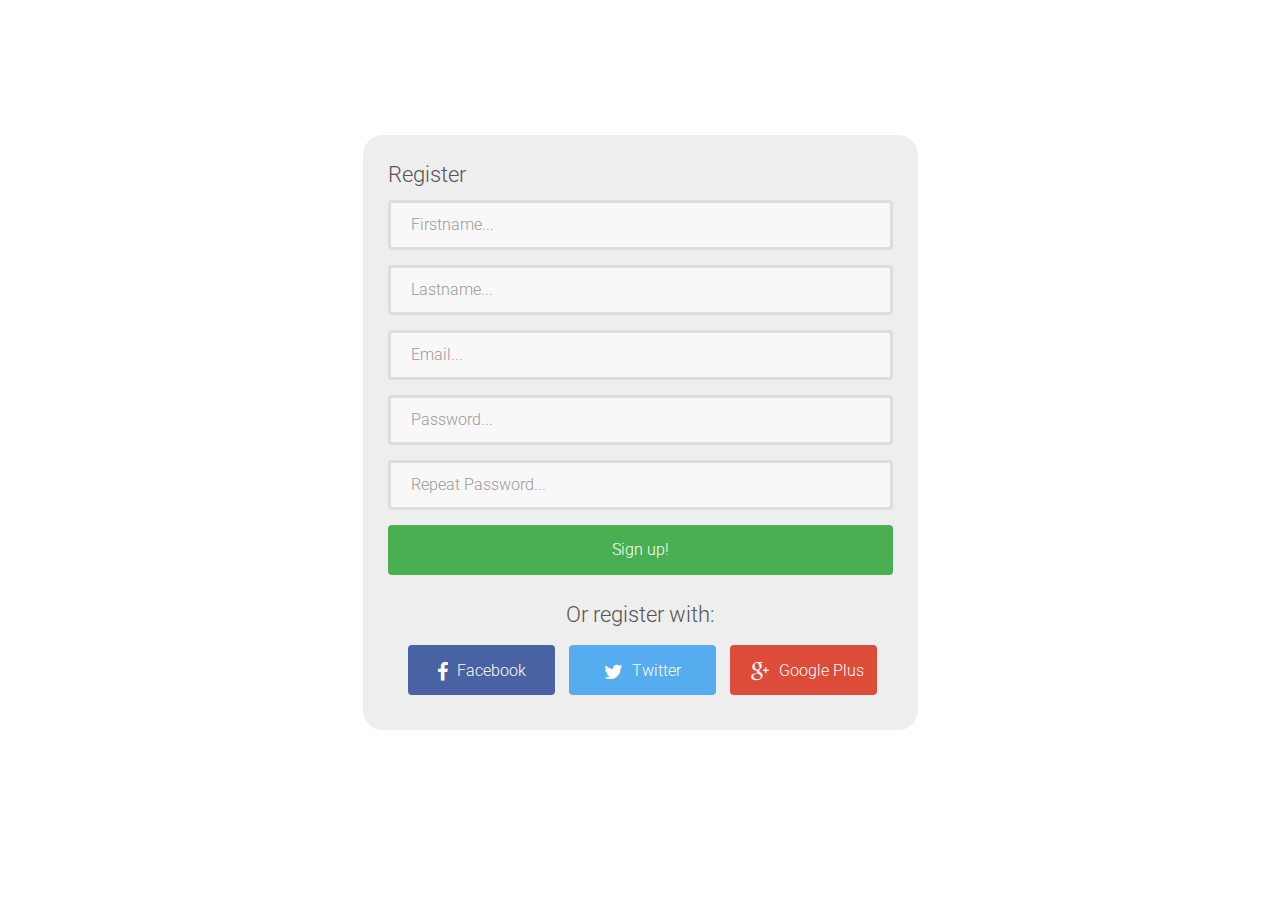
<file: bootstrap-login-forms/index.html>
<!DOCTYPE html>
<html lang="en">

    <head>

        <meta charset="utf-8">
        <meta http-equiv="X-UA-Compatible" content="IE=edge">
        <meta name="viewport" content="width=device-width, initial-scale=1">
        <title>Bootstrap Login Form Template</title>

        <!-- CSS -->
        <link rel="stylesheet" href="http://fonts.googleapis.com/css?family=Roboto:400,100,300,500">
        <link rel="stylesheet" href="assets/bootstrap/css/bootstrap.min.css">
        <link rel="stylesheet" href="assets/font-awesome/css/font-awesome.min.css">
		<link rel="stylesheet" href="assets/css/form-elements.css">
        <link rel="stylesheet" href="assets/css/style.css">

        <!-- HTML5 Shim and Respond.js IE8 support of HTML5 elements and media queries -->
        <!-- WARNING: Respond.js doesn't work if you view the page via file:// -->

        <!-- Favicon and touch icons -->
        <link rel="shortcut icon" href="assets/ico/favicon.png">
        <link rel="apple-touch-icon-precomposed" sizes="144x144" href="assets/ico/apple-touch-icon-144-precomposed.png">
        <link rel="apple-touch-icon-precomposed" sizes="114x114" href="assets/ico/apple-touch-icon-114-precomposed.png">
        <link rel="apple-touch-icon-precomposed" sizes="72x72" href="assets/ico/apple-touch-icon-72-precomposed.png">
        <link rel="apple-touch-icon-precomposed" href="assets/ico/apple-touch-icon-57-precomposed.png">

    </head>

    <body>

        <!-- Top content -->
        <div class="top-content">
        	
            <div class="inner-bg">
                <div class="container">
                    <div class="row">
                        <div class="col-sm-6 col-sm-offset-3 form-box">
                            <div class="form-bottom">
                                <h3>
                                    Register
                                </h3>
			                    <form role="form" action="" method="post" class="login-form">
			                    	<div class="form-group">
			                    		<label class="sr-only" for="form-firstname">Firstname</label>
			                        	<input type="text" name="form-firstname" placeholder="Firstname..." class="form-username form-control" id="form-firstname">
			                        </div>
                                    <div class="form-group">
                                        <label class="sr-only" for="form-lastname">Lastname</label>
                                        <input type="text" name="form-lastname" placeholder="Lastname..." class="form-username form-control" id="form-lastname">
                                    </div>
                                    <div class="form-group">
                                        <label class="sr-only" for="form-email">Email</label>
                                        <input type="email" name="form-email" placeholder="Email..." class="form-username form-control" id="form-email">
                                    </div>
			                        <div class="form-group">
			                        	<label class="sr-only" for="form-password">Password</label>
			                        	<input type="password" name="form-password" placeholder="Password..." class="form-password form-control" id="form-password">
			                        </div>
                                    <div class="form-group">
                                        <label class="sr-only" for="form-password2">Repeat Password</label>
                                        <input type="password" name="form-password2" placeholder="Repeat Password..." class="form-password form-control" id="form-password2">
                                    </div>
			                        <button type="submit" class="btn">Sign up!</button>
			                    </form>
                                <div class="register-methods">
                                    <h3>Or register with:</h3>
                                </div>
                                <div class="social-login-buttons">
                                    <a class="btn btn-link-1 btn-link-1-facebook" href="#">
                                        <i class="fa fa-facebook"></i> Facebook
                                    </a>
                                    <a class="btn btn-link-1 btn-link-1-twitter" href="#">
                                        <i class="fa fa-twitter"></i> Twitter
                                    </a>
                                    <a class="btn btn-link-1 btn-link-1-google-plus" href="#">
                                        <i class="fa fa-google-plus"></i> Google Plus
                                    </a>
                                </div>
		                    </div>
                        </div>
                    </div>

                </div>
            </div>
            
        </div>


        <!-- Javascript -->
        <script src="assets/js/jquery-1.11.1.min.js"></script>
        <script src="assets/bootstrap/js/bootstrap.min.js"></script>
        <script src="assets/js/scripts.js"></script>
    </body>

</html>
</file>
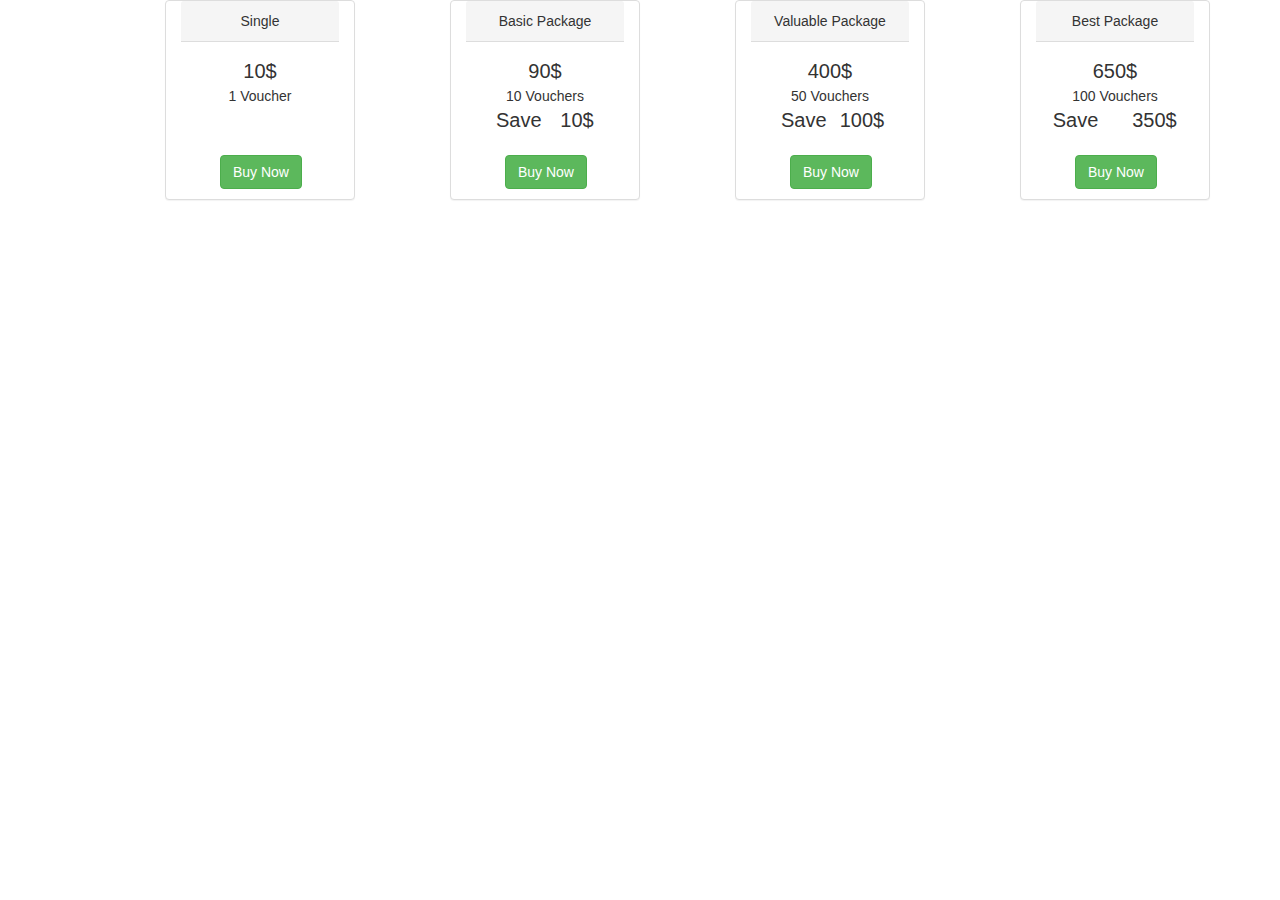
<file: packages.html>
<html>
    <header>
        <!-- Latest compiled and minified CSS -->
        <link rel="stylesheet" href="https://maxcdn.bootstrapcdn.com/bootstrap/3.3.7/css/bootstrap.min.css" integrity="sha384-BVYiiSIFeK1dGmJRAkycuHAHRg32OmUcww7on3RYdg4Va+PmSTsz/K68vbdEjh4u" crossorigin="anonymous">
    </header>
    <style>
        .price{
            font-size: 20px;
        }

        .save_money, .save_money_number{
            font-size: 20px;
        }

        .package{
            padding-bottom: 10px;
            min-height: 200px;
        }

        .buy-button {
            position: absolute;
            bottom: 10px;
            width: 85%;
        }
    </style>
    <body>
        <div class="container text-center">
            <div class="package col-md-2 panel col-md-offset-1 panel-default">
                <div class="panel-heading">Single</div>
                <div class="panel-body">
                    <div class="price">
                        10$
                    </div>
                    <div class="voucher_number">
                        <span class="vouchers_number">1</span> Voucher
                    </div>
                    <div class="save_money col-md-6">

                    </div>
                </div>

                <div class=" buy-button">
                    <button type="button" class="btn btn-success">Buy Now</button>
                </div>
            </div>
            <div class="package col-md-2 col-md-offset-1 panel panel-default">
                <div class="panel-heading">Basic Package</div>
                <div class="panel-body">
                    <div class="price">
                        90$
                    </div>
                    <div class="voucher_number">
                        <span class="vouchers_number">10</span> Vouchers
                    </div>
                    <div class="save_money col-md-6">Save</div>
                    <div class="save_money_number">10$</div>
                </div>

                <div class=" buy-button">
                    <button type="button" class="btn btn-success">Buy Now</button>
                </div>
            </div>
            <div class="package col-md-2 col-md-offset-1 panel panel-default">
                <div class="panel-heading">Valuable Package</div>
                <div class="panel-body">
                    <div class="price">
                        400$
                    </div>
                    <div class="voucher_number">
                        <span class="vouchers_number">50</span> Vouchers
                    </div>
                    <div class="save_money col-md-6">Save</div>
                    <div class="save_money_number">100$</div>
                </div>

                <div class=" buy-button">
                    <button type="button" class="btn btn-success">Buy Now</button>
                </div>
            </div>
            <div class="package col-md-2 col-md-offset-1 panel panel-default">
                <div class="panel-heading">Best Package</div>
                <div class="panel-body">
                    <div class="price">
                        650$
                    </div>
                    <div class="voucher_number">
                        <span class="vouchers_number">100</span> Vouchers
                    </div>
                    <div class="row">
                        <div class="save_money col-md-6">Save</div>
                        <div class="save_money_number">350$</div>
                    </div>
                </div>
                <div class=" buy-button">
                    <button type="button" class="btn btn-success">Buy Now</button>
                </div>
            </div>
        </div>
    </body>
</html>
</file>
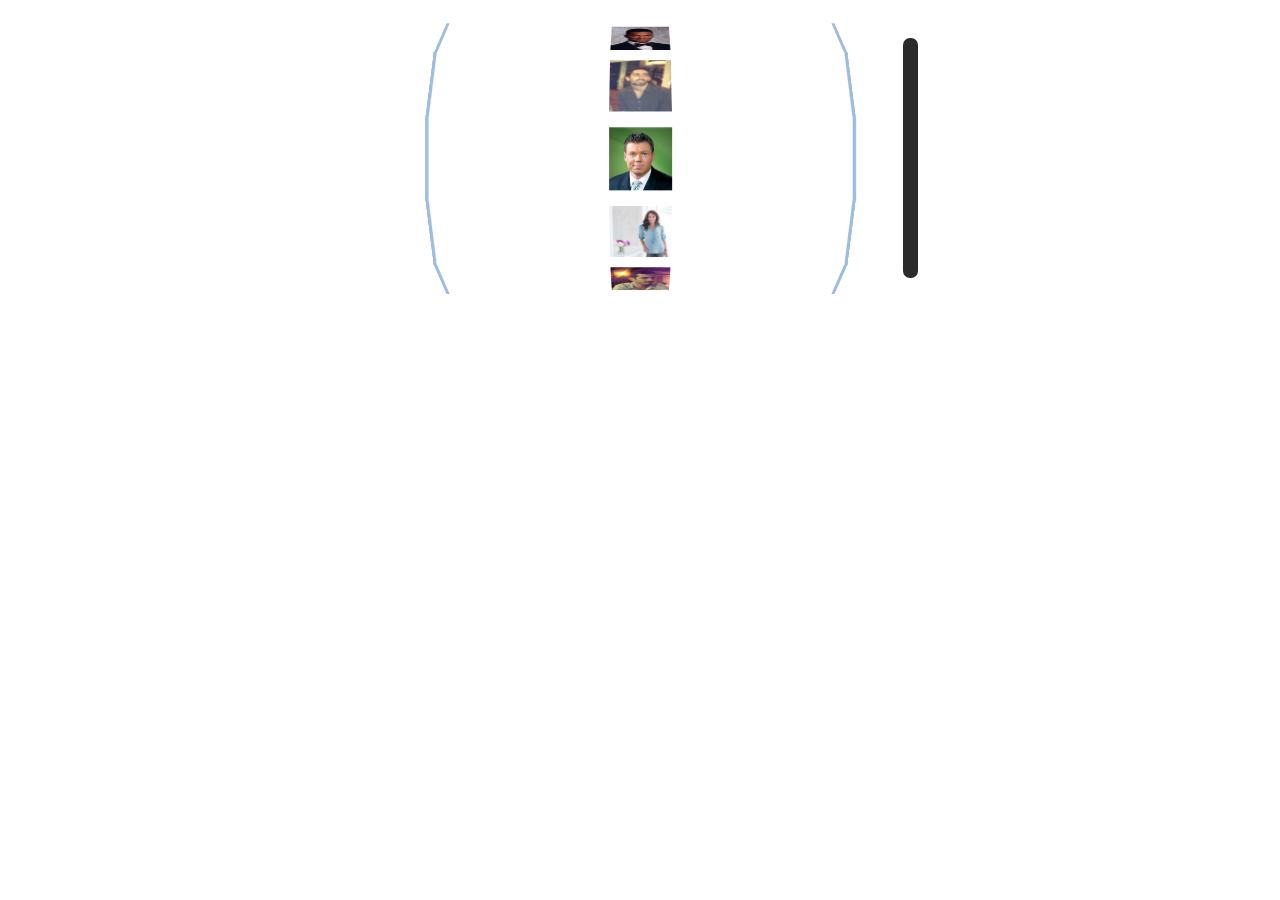
<file: slot.html>
<style>
    .pane,
    .disc,
    .part {
        box-sizing: border-box;
        -webkit-transform-style: preserve-3d;
        transform-style: preserve-3d;
        -webkit-backface-visibility: hidden;
        backface-visibility: hidden;
    }

    .pane {
        position: relative;
        width: 475px;
        height: 297px;
        /* transform: rotate3d(0, 1, 0, 60deg); */
        margin: auto;
        -webkit-perspective: 1000px;
        perspective: 1000px;
    }

    .pane:before,
    .pane:after {
        position: absolute;
        display: block;
        width: 475px;
        height: 297px;
        content: '';
        background-image: url(http://roobin.ru/img-host/front.png);
        background-size: 100%;
    }

    .pane:after {
        z-index: 40;
        -webkit-transform: translateZ(140px) scale(.867);
        transform: translateZ(140px) scale(.867);
    }

    .pane:before {
        background-image: url(http://roobin.ru/img-host/back.svg);
    }

    .disc {
        position: absolute;
        top: 3px;
        right: 0;
        bottom: 0;
        /* outline: 1px solid; */
        left: 0;
        width: 375px;
        height: 260px;
        margin: auto;
        transition: -webkit-transform 2s cubic-bezier(.55, -.4, .42, 1.55);
        transition: transform 2s cubic-bezier(.55, -.4, .42, 1.55);
        transition: -webkit-transform 2s cubic-bezier(.55, -.4, .42, 1.55), -webkit-transform 2s cubic-bezier(.55, -.4, .42, 1.55);
        transition: transform 2s cubic-bezier(.55, -.4, .42, 1.55), -webkit-transform 2s cubic-bezier(.55, -.4, .42, 1.55);
    }

    .disc .part {
        position: absolute;
        top: 0;
        right: 0;
        bottom: 0;
        left: 0;
        width: 375px;
        height: 73px;
        margin: auto;
        text-align: center;
        border-right: 3px #9ebdde solid;
        border-left: 3px #9ebdde solid;
        background-color: #fff;
    }

    .disc .part:nth-child(1) {
        -webkit-transform: rotate3d(1, 0, 0, 0deg) translate3d(0, 0, 130px);
        transform: rotate3d(1, 0, 0, 0deg) translate3d(0, 0, 130px);
    }

    .disc .part:nth-child(2) {
        -webkit-transform: rotate3d(1, 0, 0, 30deg) translate3d(0, 0, 130px);
        transform: rotate3d(1, 0, 0, 30deg) translate3d(0, 0, 130px);
    }

    .disc .part:nth-child(3) {
        -webkit-transform: rotate3d(1, 0, 0, 60deg) translate3d(0, 0, 130px);
        transform: rotate3d(1, 0, 0, 60deg) translate3d(0, 0, 130px);
    }

    .disc .part:nth-child(4) {
        -webkit-transform: rotate3d(1, 0, 0, 90deg) translate3d(0, 0, 130px);
        transform: rotate3d(1, 0, 0, 90deg) translate3d(0, 0, 130px);
    }

    .disc .part:nth-child(5) {
        -webkit-transform: rotate3d(1, 0, 0, 120deg) translate3d(0, 0, 130px);
        transform: rotate3d(1, 0, 0, 120deg) translate3d(0, 0, 130px);
    }

    .disc .part:nth-child(6) {
        -webkit-transform: rotate3d(1, 0, 0, 150deg) translate3d(0, 0, 130px);
        transform: rotate3d(1, 0, 0, 150deg) translate3d(0, 0, 130px);
    }

    .disc .part:nth-child(7) {
        -webkit-transform: rotate3d(1, 0, 0, 180deg) translate3d(0, 0, 130px);
        transform: rotate3d(1, 0, 0, 180deg) translate3d(0, 0, 130px);
    }

    .disc .part:nth-child(8) {
        -webkit-transform: rotate3d(1, 0, 0, 210deg) translate3d(0, 0, 130px);
        transform: rotate3d(1, 0, 0, 210deg) translate3d(0, 0, 130px);
    }

    .disc .part:nth-child(9) {
        -webkit-transform: rotate3d(1, 0, 0, 240deg) translate3d(0, 0, 130px);
        transform: rotate3d(1, 0, 0, 240deg) translate3d(0, 0, 130px);
    }

    .disc .part:nth-child(10) {
        -webkit-transform: rotate3d(1, 0, 0, 270deg) translate3d(0, 0, 130px);
        transform: rotate3d(1, 0, 0, 270deg) translate3d(0, 0, 130px);
    }

    .disc .part:nth-child(11) {
        -webkit-transform: rotate3d(1, 0, 0, 300deg) translate3d(0, 0, 130px);
        transform: rotate3d(1, 0, 0, 300deg) translate3d(0, 0, 130px);
    }

    .disc .part:nth-child(12) {
        -webkit-transform: rotate3d(1, 0, 0, 330deg) translate3d(0, 0, 130px);
        transform: rotate3d(1, 0, 0, 330deg) translate3d(0, 0, 130px);
    }

    input[type='radio'] {
         display: none;
    }

    input[type='radio']:checked ~ .pane .disc {
        -webkit-transform: rotate3d(1, 0, 0, -1020deg);
        transform: rotate3d(1, 0, 0, -1020deg);
        -webkit-animation: rotate 5s cubic-bezier(.77, 1.01, .87, 1.11);
        animation: rotate 5s cubic-bezier(.77, 1.01, .87, 1.11);
    }

    @-webkit-keyframes rotate {
        from {
            -webkit-transform: rotate3d(1, 0, 0, 0deg);
            transform: rotate3d(1, 0, 0, 0deg);
        }
        to {
            -webkit-transform: rotate3d(1, 0, 0, -1020deg);
            transform: rotate3d(1, 0, 0, -1020deg);
        }
    }

    @keyframes rotate {
        from {
            -webkit-transform: rotate3d(1, 0, 0, 0deg);
            transform: rotate3d(1, 0, 0, 0deg);
        }
        to {
            -webkit-transform: rotate3d(1, 0, 0, -1020deg);
            transform: rotate3d(1, 0, 0, -1020deg);
        }
    }

    .lever-hole {
        position: absolute;
        top: 30px;
        right: -40px;
        width: 15px;
        height: 240px;
        border-radius: 7px;
        background-color: #2b2b2b;
        -webkit-perspective: 1000px;
        perspective: 1000px;
    }

    label.lever {
        position: absolute;
        top: -28px;
        left: 3px;
        width: 22px;
        height: 155px;
        cursor: pointer;
        transition: -webkit-transform .2s cubic-bezier(.13, .78, .65, 1.22);
        transition: transform .2s cubic-bezier(.13, .78, .65, 1.22);
        transition: -webkit-transform .2s cubic-bezier(.13, .78, .65, 1.22), -webkit-transform .2s cubic-bezier(.13, .78, .65, 1.22);
        transition: transform .2s cubic-bezier(.13, .78, .65, 1.22), -webkit-transform .2s cubic-bezier(.13, .78, .65, 1.22);
        -webkit-transform-origin: bottom;
        transform-origin: bottom;
        background-image: url(http://roobin.ru/img-host/lever.svg);
        background-repeat: no-repeat;
    }

    label.lever:active {
        -webkit-transform: translateY(20px) rotateX(-60deg);
        transform: translateY(20px) rotateX(-60deg);
    }

    label.lever .ball {
        position: absolute;
        top: -29px;
        left: -7px;
        width: 54px;
        height: 54px;
        transition: -webkit-transform .2s cubic-bezier(.13, .78, .65, 1.22);
        transition: transform .2s cubic-bezier(.13, .78, .65, 1.22);
        transition: -webkit-transform .2s cubic-bezier(.13, .78, .65, 1.22), -webkit-transform .2s cubic-bezier(.13, .78, .65, 1.22);
        transition: transform .2s cubic-bezier(.13, .78, .65, 1.22), -webkit-transform .2s cubic-bezier(.13, .78, .65, 1.22);
        background-image: url(http://roobin.ru/img-host/ball.png);
        -webkit-transform-style: preserve-3d;
        transform-style: preserve-3d;
    }

    label.lever:active .ball {
        -webkit-transform: scaleY(1.7);
        transform: scaleY(1.7);
    }

    .btn-wrapper {
        display: block;
        max-width: 408px;
        min-height: 85px;
        margin-top: 70px;
        margin-right: auto;
        margin-left: auto;
        padding-top: 11px;
        pointer-events: none;
        opacity: .2;
        border-radius: 100px;
        background-color: rgba(26, 26, 26, .14);
    }

    input[type='radio']:checked ~ .btn-wrapper {
        -webkit-animation: btn-enable 6s ease;
        animation: btn-enable 6s ease;
        pointer-events: auto;
        opacity: 1;
    }

    @-webkit-keyframes btn-enable {
        from {
            pointer-events: none;
            opacity: .2;
        }
        90% {
            pointer-events: none;
            opacity: .2;
        }
        to {
            pointer-events: auto;
            opacity: 1;
        }
    }

    @keyframes btn-enable {
        from {
            pointer-events: none;
            opacity: .2;
        }
        90% {
            pointer-events: none;
            opacity: .2;
        }
        to {
            pointer-events: auto;
            opacity: 1;
        }
    }

    .get-gift {
        font-family: 'Bauhausc medium', sans-serif;
        font-size: 16px;
        line-height: inherit;
        display: block;
        max-width: 383px;
        min-height: 48px;
        margin-right: auto;
        margin-left: auto;
        padding-top: 25px;
        cursor: pointer;
        text-align: center;
        text-decoration: none;
        text-transform: uppercase;
        color: #7a610b;
        border: 1px solid #dab023;
        border-radius: 100px;
        background-color: #e1b728;
        background-image: linear-gradient(to top, #e1b728, #f5c72c);
    }

    .get-gift:hover {
        background-color: yellow;
        background-image: none;
    }

</style>

<style>
    .avatar_img{
        width: 55px;
        height: 55px;
    }

    .disc .part {
        padding-top: 9px;
    }

</style>

<script>
</script>
<html>
<body>
<input type="radio" id="whirl" autocomplete="off">
<div class="pane">
    <div class="disc">
        <div class="part"><img class="avatar_img" src="avatar_img/smart.jpg" alt=""></div>
        <div class="part"><img class="avatar_img" src="avatar_img/tal.jpg" alt=""></div>
        <div class="part"><img class="avatar_img" src="avatar_img/CarltonBanks.jpg" alt=""></div>
        <div class="part"><img class="avatar_img" src="avatar_img/women2.jpg" alt=""></div>
        <div class="part"><img class="avatar_img" src="avatar_img/jewish.JPG" alt=""></div>
        <div class="part"><img class="avatar_img" src="avatar_img/old.jpg" alt=""></div>
        <div class="part"><img class="avatar_img" src="avatar_img/smart.jpg" alt=""></div>
        <div class="part"><img class="avatar_img" src="avatar_img/women1.jpg" alt=""></div>
        <div class="part"><img class="avatar_img" src="avatar_img/indian.jpg" alt=""></div>
        <div class="part"><img class="avatar_img" src="avatar_img/george.jpg" alt=""></div>
        <div class="part"><img class="avatar_img" src="avatar_img/ariel.jpg" alt=""></div>
        <div class="part"><img class="avatar_img" src="avatar_img/anna.jpg" alt=""></div>
    </div>
    <div class="lever-hole">
        <label for="whirl" class="lever">
            <span class="ball"></span>
        </label>
    </div>
</div>
		<!--<span class="btn-wrapper">-->
			<!--<a href="#" class="get-gift">Get Gift!</a>-->
		<!--</span>-->
</body>
</html>
</file>
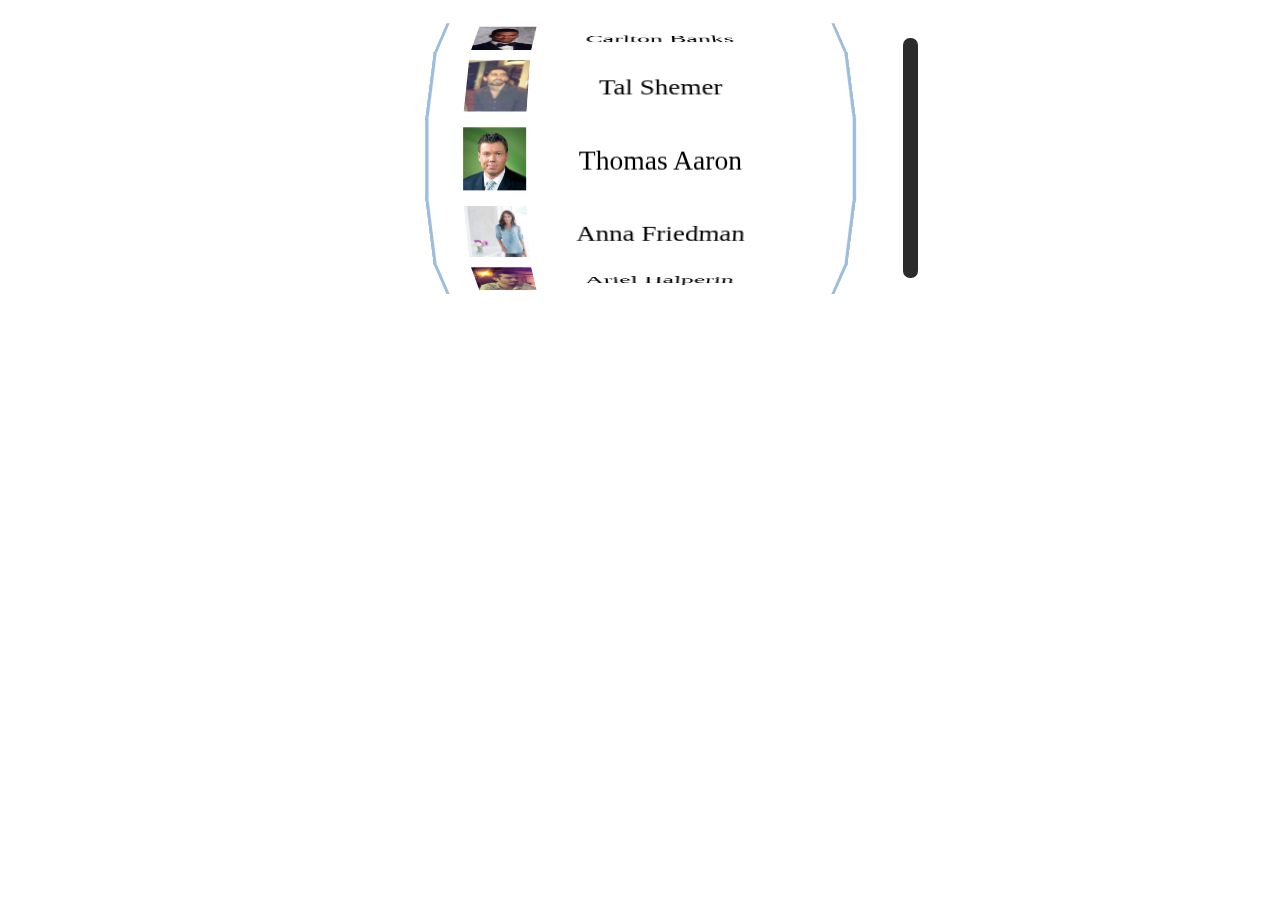
<file: slot2.html>
<style>
    .pane,
    .disc,
    .part {
        box-sizing: border-box;
        -webkit-transform-style: preserve-3d;
        transform-style: preserve-3d;
        -webkit-backface-visibility: hidden;
        backface-visibility: hidden;
    }

    .pane {
        position: relative;
        width: 475px;
        height: 297px;
        /* transform: rotate3d(0, 1, 0, 60deg); */
        margin: auto;
        -webkit-perspective: 1000px;
        perspective: 1000px;
    }

    .pane:before,
    .pane:after {
        position: absolute;
        display: block;
        width: 475px;
        height: 297px;
        content: '';
        background-image: url(http://roobin.ru/img-host/front.png);
        background-size: 100%;
    }

    .pane:after {
        z-index: 40;
        -webkit-transform: translateZ(140px) scale(.867);
        transform: translateZ(140px) scale(.867);
    }

    .pane:before {
        background-image: url(http://roobin.ru/img-host/back.svg);
    }

    .disc {
        position: absolute;
        top: 3px;
        right: 0;
        bottom: 0;
        /* outline: 1px solid; */
        left: 0;
        width: 375px;
        height: 260px;
        margin: auto;
        transition: -webkit-transform 2s cubic-bezier(.55, -.4, .42, 1.55);
        transition: transform 2s cubic-bezier(.55, -.4, .42, 1.55);
        transition: -webkit-transform 2s cubic-bezier(.55, -.4, .42, 1.55), -webkit-transform 2s cubic-bezier(.55, -.4, .42, 1.55);
        transition: transform 2s cubic-bezier(.55, -.4, .42, 1.55), -webkit-transform 2s cubic-bezier(.55, -.4, .42, 1.55);
    }

    .disc .part {
        position: absolute;
        top: 0;
        right: 0;
        bottom: 0;
        left: 0;
        width: 375px;
        height: 73px;
        margin: auto;
        border-right: 3px #9ebdde solid;
        border-left: 3px #9ebdde solid;
        background-color: #fff;
    }

    .disc .part:nth-child(1) {
        -webkit-transform: rotate3d(1, 0, 0, 0deg) translate3d(0, 0, 130px);
        transform: rotate3d(1, 0, 0, 0deg) translate3d(0, 0, 130px);
    }

    .disc .part:nth-child(2) {
        -webkit-transform: rotate3d(1, 0, 0, 30deg) translate3d(0, 0, 130px);
        transform: rotate3d(1, 0, 0, 30deg) translate3d(0, 0, 130px);
    }

    .disc .part:nth-child(3) {
        -webkit-transform: rotate3d(1, 0, 0, 60deg) translate3d(0, 0, 130px);
        transform: rotate3d(1, 0, 0, 60deg) translate3d(0, 0, 130px);
    }

    .disc .part:nth-child(4) {
        -webkit-transform: rotate3d(1, 0, 0, 90deg) translate3d(0, 0, 130px);
        transform: rotate3d(1, 0, 0, 90deg) translate3d(0, 0, 130px);
    }

    .disc .part:nth-child(5) {
        -webkit-transform: rotate3d(1, 0, 0, 120deg) translate3d(0, 0, 130px);
        transform: rotate3d(1, 0, 0, 120deg) translate3d(0, 0, 130px);
    }

    .disc .part:nth-child(6) {
        -webkit-transform: rotate3d(1, 0, 0, 150deg) translate3d(0, 0, 130px);
        transform: rotate3d(1, 0, 0, 150deg) translate3d(0, 0, 130px);
    }

    .disc .part:nth-child(7) {
        -webkit-transform: rotate3d(1, 0, 0, 180deg) translate3d(0, 0, 130px);
        transform: rotate3d(1, 0, 0, 180deg) translate3d(0, 0, 130px);
    }

    .disc .part:nth-child(8) {
        -webkit-transform: rotate3d(1, 0, 0, 210deg) translate3d(0, 0, 130px);
        transform: rotate3d(1, 0, 0, 210deg) translate3d(0, 0, 130px);
    }

    .disc .part:nth-child(9) {
        -webkit-transform: rotate3d(1, 0, 0, 240deg) translate3d(0, 0, 130px);
        transform: rotate3d(1, 0, 0, 240deg) translate3d(0, 0, 130px);
    }

    .disc .part:nth-child(10) {
        -webkit-transform: rotate3d(1, 0, 0, 270deg) translate3d(0, 0, 130px);
        transform: rotate3d(1, 0, 0, 270deg) translate3d(0, 0, 130px);
    }

    .disc .part:nth-child(11) {
        -webkit-transform: rotate3d(1, 0, 0, 300deg) translate3d(0, 0, 130px);
        transform: rotate3d(1, 0, 0, 300deg) translate3d(0, 0, 130px);
    }

    .disc .part:nth-child(12) {
        -webkit-transform: rotate3d(1, 0, 0, 330deg) translate3d(0, 0, 130px);
        transform: rotate3d(1, 0, 0, 330deg) translate3d(0, 0, 130px);
    }

    input[type='radio'] {
         display: none;
    }

    input[type='radio']:checked ~ .pane .disc {
        -webkit-transform: rotate3d(1, 0, 0, -1020deg);
        transform: rotate3d(1, 0, 0, -1020deg);
        -webkit-animation: rotate 5s cubic-bezier(.77, 1.01, .87, 1.11);
        animation: rotate 5s cubic-bezier(.77, 1.01, .87, 1.11);
    }

    @-webkit-keyframes rotate {
        from {
            -webkit-transform: rotate3d(1, 0, 0, 0deg);
            transform: rotate3d(1, 0, 0, 0deg);
        }
        to {
            -webkit-transform: rotate3d(1, 0, 0, -1020deg);
            transform: rotate3d(1, 0, 0, -1020deg);
        }
    }

    @keyframes rotate {
        from {
            -webkit-transform: rotate3d(1, 0, 0, 0deg);
            transform: rotate3d(1, 0, 0, 0deg);
        }
        to {
            -webkit-transform: rotate3d(1, 0, 0, -1020deg);
            transform: rotate3d(1, 0, 0, -1020deg);
        }
    }

    .lever-hole {
        position: absolute;
        top: 30px;
        right: -40px;
        width: 15px;
        height: 240px;
        border-radius: 7px;
        background-color: #2b2b2b;
        -webkit-perspective: 1000px;
        perspective: 1000px;
    }

    label.lever {
        position: absolute;
        top: -28px;
        left: 3px;
        width: 22px;
        height: 155px;
        cursor: pointer;
        transition: -webkit-transform .2s cubic-bezier(.13, .78, .65, 1.22);
        transition: transform .2s cubic-bezier(.13, .78, .65, 1.22);
        transition: -webkit-transform .2s cubic-bezier(.13, .78, .65, 1.22), -webkit-transform .2s cubic-bezier(.13, .78, .65, 1.22);
        transition: transform .2s cubic-bezier(.13, .78, .65, 1.22), -webkit-transform .2s cubic-bezier(.13, .78, .65, 1.22);
        -webkit-transform-origin: bottom;
        transform-origin: bottom;
        background-image: url(http://roobin.ru/img-host/lever.svg);
        background-repeat: no-repeat;
    }

    label.lever:active {
        -webkit-transform: translateY(20px) rotateX(-60deg);
        transform: translateY(20px) rotateX(-60deg);
    }

    label.lever .ball {
        position: absolute;
        top: -29px;
        left: -7px;
        width: 54px;
        height: 54px;
        transition: -webkit-transform .2s cubic-bezier(.13, .78, .65, 1.22);
        transition: transform .2s cubic-bezier(.13, .78, .65, 1.22);
        transition: -webkit-transform .2s cubic-bezier(.13, .78, .65, 1.22), -webkit-transform .2s cubic-bezier(.13, .78, .65, 1.22);
        transition: transform .2s cubic-bezier(.13, .78, .65, 1.22), -webkit-transform .2s cubic-bezier(.13, .78, .65, 1.22);
        background-image: url(http://roobin.ru/img-host/ball.png);
        -webkit-transform-style: preserve-3d;
        transform-style: preserve-3d;
    }

    label.lever:active .ball {
        -webkit-transform: scaleY(1.7);
        transform: scaleY(1.7);
    }

    .btn-wrapper {
        display: block;
        max-width: 408px;
        min-height: 85px;
        margin-top: 70px;
        margin-right: auto;
        margin-left: auto;
        padding-top: 11px;
        pointer-events: none;
        opacity: .2;
        border-radius: 100px;
        background-color: rgba(26, 26, 26, .14);
    }

    input[type='radio']:checked ~ .btn-wrapper {
        -webkit-animation: btn-enable 6s ease;
        animation: btn-enable 6s ease;
        pointer-events: auto;
        opacity: 1;
    }

    @-webkit-keyframes btn-enable {
        from {
            pointer-events: none;
            opacity: .2;
        }
        90% {
            pointer-events: none;
            opacity: .2;
        }
        to {
            pointer-events: auto;
            opacity: 1;
        }
    }

    @keyframes btn-enable {
        from {
            pointer-events: none;
            opacity: .2;
        }
        90% {
            pointer-events: none;
            opacity: .2;
        }
        to {
            pointer-events: auto;
            opacity: 1;
        }
    }

    .get-gift {
        font-family: 'Bauhausc medium', sans-serif;
        font-size: 16px;
        line-height: inherit;
        display: block;
        max-width: 383px;
        min-height: 48px;
        margin-right: auto;
        margin-left: auto;
        padding-top: 25px;
        cursor: pointer;
        text-align: center;
        text-decoration: none;
        text-transform: uppercase;
        color: #7a610b;
        border: 1px solid #dab023;
        border-radius: 100px;
        background-color: #e1b728;
        background-image: linear-gradient(to top, #e1b728, #f5c72c);
    }

    .get-gift:hover {
        background-color: yellow;
        background-image: none;
    }

</style>

<style>
    .avatar_img{
        width: 55px;
        height: 55px;
        margin-left: 30px;
    }

    .avatar_name{
        margin-left: 25px;
        font-size: x-large;
        position: absolute;
        top: 25px;
        width: 50%;
        text-align: center;
    }

    .disc .part {
        padding-top: 9px;
    }

</style>

<script>
</script>
<html>
<body>
<input type="radio" id="whirl" autocomplete="off">
<div class="pane">
    <div class="disc">
        <div class="part"><img class="avatar_img" src="avatar_img/smart.jpg" alt=""><span class="avatar_name">Thomas Aaron</span></div>
        <div class="part"><img class="avatar_img" src="avatar_img/tal.jpg" alt=""><span class="avatar_name">Tal Shemer</span></div>
        <div class="part"><img class="avatar_img" src="avatar_img/CarltonBanks.jpg" alt=""><span class="avatar_name">Carlton Banks</span></div>
        <div class="part"><img class="avatar_img" src="avatar_img/women2.jpg" alt=""><span class="avatar_name">Erica</span></div>
        <div class="part"><img class="avatar_img" src="avatar_img/jewish.JPG" alt=""><span class="avatar_name">Shmuel Hagag</span></div>
        <div class="part"><img class="avatar_img" src="avatar_img/old.jpg" alt=""><span class="avatar_name">Edward Snowden</span></div>
        <div class="part"><img class="avatar_img" src="avatar_img/smart.jpg" alt=""><span class="avatar_name">Richard Branson</span></div>
        <div class="part"><img class="avatar_img" src="avatar_img/women1.jpg" alt=""><span class="avatar_name">Emma Jackson</span></div>
        <div class="part"><img class="avatar_img" src="avatar_img/indian.jpg" alt=""><span class="avatar_name">Aayush Pandey</span></div>
        <div class="part"><img class="avatar_img" src="avatar_img/george.jpg" alt=""><span class="avatar_name">George Kostanza</span></div>
        <div class="part"><img class="avatar_img" src="avatar_img/ariel.jpg" alt=""><span class="avatar_name">Ariel Halperin</span></div>
        <div class="part"><img class="avatar_img" src="avatar_img/anna.jpg" alt=""><span class="avatar_name">Anna Friedman</span></div>
    </div>
    <div class="lever-hole">
        <label for="whirl" class="lever">
            <span class="ball"></span>
        </label>
    </div>
</div>
		<!--<span class="btn-wrapper">-->
			<!--<a href="#" class="get-gift">Get Gift!</a>-->
		<!--</span>-->
</body>
</html>
</file>
<file: bootstrap-login-forms/assets/css/form-elements.css>
input[type="text"], 
input[type="password"],
input[type="email"],
textarea, 
textarea.form-control {
	height: 50px;
    margin: 0;
    padding: 0 20px;
    vertical-align: middle;
    background: #f8f8f8;
    border: 3px solid #ddd;
    font-family: 'Roboto', sans-serif;
    font-size: 16px;
    font-weight: 300;
    line-height: 50px;
    color: #888;
    -moz-border-radius: 4px; -webkit-border-radius: 4px; border-radius: 4px;
    -moz-box-shadow: none; -webkit-box-shadow: none; box-shadow: none;
    -o-transition: all .3s; -moz-transition: all .3s; -webkit-transition: all .3s; -ms-transition: all .3s; transition: all .3s;
}

textarea, 
textarea.form-control {
	padding-top: 10px;
	padding-bottom: 10px;
	line-height: 30px;
}

input[type="text"]:focus, 
input[type="password"]:focus,
input[type="email"]:focus,
textarea:focus, 
textarea.form-control:focus {
	outline: 0;
	background: #fff;
    border: 3px solid #ccc;
    -moz-box-shadow: none; -webkit-box-shadow: none; box-shadow: none;
}

input[type="text"]:-moz-placeholder, input[type="password"]:-moz-placeholder,  input[type="email"]:-moz-placeholder,
textarea:-moz-placeholder, textarea.form-control:-moz-placeholder { color: #888; }

input[type="text"]:-ms-input-placeholder, input[type="password"]:-ms-input-placeholder,  input[type="email"]:-moz-placeholder,
textarea:-ms-input-placeholder, textarea.form-control:-ms-input-placeholder { color: #888; }

input[type="text"]::-webkit-input-placeholder, input[type="password"]::-webkit-input-placeholder,  input[type="email"]:-moz-placeholder,
textarea::-webkit-input-placeholder, textarea.form-control::-webkit-input-placeholder { color: #888; }



button.btn {
	height: 50px;
    margin: 0;
    padding: 0 20px;
    vertical-align: middle;
    background: #4aaf51;
    border: 0;
    font-family: 'Roboto', sans-serif;
    font-size: 16px;
    font-weight: 300;
    line-height: 50px;
    color: #fff;
    -moz-border-radius: 4px; -webkit-border-radius: 4px; border-radius: 4px;
    text-shadow: none;
    -moz-box-shadow: none; -webkit-box-shadow: none; box-shadow: none;
    -o-transition: all .3s; -moz-transition: all .3s; -webkit-transition: all .3s; -ms-transition: all .3s; transition: all .3s;
}

button.btn:hover { opacity: 0.6; color: #fff; }

button.btn:active { outline: 0; opacity: 0.6; color: #fff; -moz-box-shadow: none; -webkit-box-shadow: none; box-shadow: none; }

button.btn:focus { outline: 0; opacity: 0.6; background: #4aaf51; color: #fff; }

button.btn:active:focus, button.btn.active:focus { outline: 0; opacity: 0.6; background: #4aaf51; color: #fff; }
</file>
<file: bootstrap-login-forms/assets/css/style.css>
body {
    font-family: 'Roboto', sans-serif;
    font-size: 16px;
    font-weight: 300;
    color: #888;
    line-height: 30px;
    text-align: center;
}

strong { font-weight: 500; }

a, a:hover, a:focus {
	color: #4aaf51;
	text-decoration: none;
    -o-transition: all .3s; -moz-transition: all .3s; -webkit-transition: all .3s; -ms-transition: all .3s; transition: all .3s;
}

h1, h2 {
	margin-top: 10px;
	font-size: 38px;
    font-weight: 100;
    color: #555;
    line-height: 50px;
}

h3 {
	font-size: 22px;
    font-weight: 300;
    color: #555;
    line-height: 30px;
}

img { max-width: 100%; }

::-moz-selection { background: #4aaf51; color: #fff; text-shadow: none; }
::selection { background: #4aaf51; color: #fff; text-shadow: none; }


.btn-link-1 {
	width: 30%;
	display: inline-block;
	height: 50px;
	margin: 5px;
	padding: 16px 20px 0 20px;
	background: #4aaf51;
	font-size: 16px;
    font-weight: 300;
    line-height: 16px;
    color: #fff;
    -moz-border-radius: 4px; -webkit-border-radius: 4px; border-radius: 4px;
}
.btn-link-1:hover, .btn-link-1:focus, .btn-link-1:active { outline: 0; opacity: 0.6; color: #fff; }

.btn-link-1.btn-link-1-facebook { background: #4862a3; }
.btn-link-1.btn-link-1-twitter { background: #55acee; }
.btn-link-1.btn-link-1-google-plus { background: #dd4b39; }

.btn-link-1 i {
	padding-right: 5px;
	vertical-align: middle;
	font-size: 20px;
	line-height: 20px;
}

.btn-link-2 {
	display: inline-block;
	height: 50px;
	margin: 5px;
	padding: 15px 20px 0 20px;
	background: rgba(0, 0, 0, 0.3);
	border: 1px solid #fff;
	font-size: 16px;
    font-weight: 300;
    line-height: 16px;
    color: #fff;
    -moz-border-radius: 4px; -webkit-border-radius: 4px; border-radius: 4px;
}
.btn-link-2:hover, .btn-link-2:focus, 
.btn-link-2:active, .btn-link-2:active:focus { outline: 0; opacity: 0.6; background: rgba(0, 0, 0, 0.3); color: #fff; }


/***** Top content *****/

.inner-bg {
    padding: 100px 0 170px 0;
}

.top-content .text {
	color: #fff;
}

.top-content .text h1 { color: #fff; }

.top-content .description {
	margin: 20px 0 10px 0;
}

.top-content .description p { opacity: 0.8; }

.top-content .description a {
	color: #fff;
}
.top-content .description a:hover, 
.top-content .description a:focus { border-bottom: 1px dotted #fff; }

.form-box {
	margin-top: 35px;
}

.form-top {
	overflow: hidden;
	padding: 0 25px 15px 25px;
	background: #fff;
	-moz-border-radius: 4px 4px 0 0; -webkit-border-radius: 4px 4px 0 0; border-radius: 4px 4px 0 0;
	text-align: left;
}

.form-top-left {
	float: left;
	width: 75%;
	padding-top: 25px;
}

.form-top-left h3 { margin-top: 0; }

.form-top-right {
	float: left;
	width: 25%;
	padding-top: 5px;
	font-size: 66px;
	color: #ddd;
	line-height: 100px;
	text-align: right;
}

.form-bottom {
	padding: 5px 25px 30px 25px;
	background: #eee;
	-moz-border-radius: 0 0 4px 4px; -webkit-border-radius: 0 0 4px 4px; border-radius: 0 0 4px 4px;
	text-align: left;
	border-radius: 20px !important;
}

.form-bottom form textarea {
	height: 100px;
}

.form-bottom form button.btn {
	width: 100%;
}

.form-bottom form .input-error {
	border-color: red;
}

.social-login {
	margin-top: 35px;
}

.social-login h3 {
	color: #fff;
}

.social-login-buttons {
	padding-left: 15px;
}

.register-methods{
	margin-top: 25px;
	text-align: center;
}

/***** Media queries *****/

@media (min-width: 992px) and (max-width: 1199px) {}

@media (min-width: 768px) and (max-width: 991px) {}

@media (max-width: 767px) {
	
	.inner-bg { padding: 60px 0 110px 0; }

}

@media (max-width: 415px) {
	
	h1, h2 { font-size: 32px; }

}
</file>
